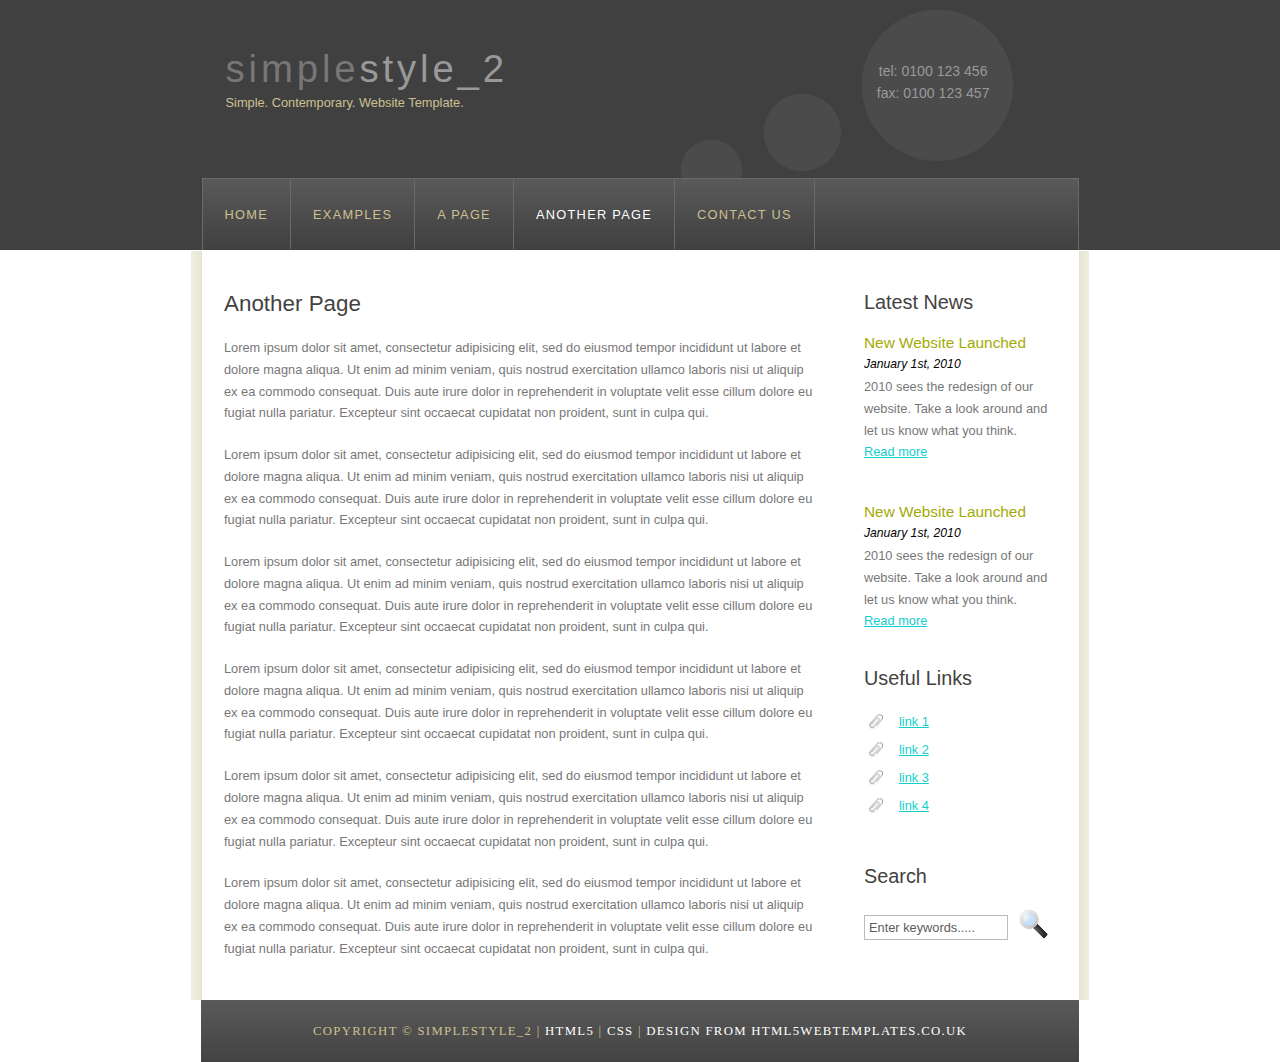
<file: another_page.html>
<!DOCTYPE HTML>
<html>

<head>
  <title>simplestyle_2 - another page</title>
  <meta name="description" content="website description" />
  <meta name="keywords" content="website keywords, website keywords" />
  <meta http-equiv="content-type" content="text/html; charset=windows-1252" />
  <link rel="stylesheet" type="text/css" href="style/style.css" />
</head>
<body>
  <div id="main">
    <div id="header">
      <div id="logo">
        <div id="logo_text">
          <!-- class="logo_colour", allows you to change the colour of the text -->
          <h1><a href="index.html">simple<span class="logo_colour">style_2</span></a></h1>
          <h2>Simple. Contemporary. Website Template.</h2>
        </div>
        <div id="contact_details">
          <p>tel: 0100 123 456</p>
          <p>fax: 0100 123 457</p>
        </div>
      </div>
      <div id="menubar">
        <ul id="menu">
          <!-- put class="selected" in the li tag for the selected page - to highlight which page you're on -->
          <li><a href="index.html">Home</a></li>
          <li><a href="examples.html">Examples</a></li>
          <li><a href="page.html">A Page</a></li>
          <li class="selected"><a href="another_page.html">Another Page</a></li>
          <li><a href="contact.html">Contact Us</a></li>
        </ul>
      </div>
    </div>
    <div id="site_content">
      <div class="sidebar">
        <!-- insert your sidebar items here -->
        <h3>Latest News</h3>
        <h4>New Website Launched</h4>
        <h5>January 1st, 2010</h5>
        <p>2010 sees the redesign of our website. Take a look around and let us know what you think.<br /><a href="#">Read more</a></p>
        <p></p>
        <h4>New Website Launched</h4>
        <h5>January 1st, 2010</h5>
        <p>2010 sees the redesign of our website. Take a look around and let us know what you think.<br /><a href="#">Read more</a></p>
        <h3>Useful Links</h3>
        <ul>
          <li><a href="#">link 1</a></li>
          <li><a href="#">link 2</a></li>
          <li><a href="#">link 3</a></li>
          <li><a href="#">link 4</a></li>
        </ul>
        <h3>Search</h3>
        <form method="post" action="#" id="search_form">
          <p>
            <input class="search" type="text" name="search_field" value="Enter keywords....." />
            <input name="search" type="image" style="border: 0; margin: 0 0 -9px 5px;" src="style/search.png" alt="Search" title="Search" />
          </p>
        </form>
      </div>
      <div id="content">
        <!-- insert the page content here -->
        <h1>Another Page</h1>
        <p>Lorem ipsum dolor sit amet, consectetur adipisicing elit, sed do eiusmod tempor incididunt ut labore et dolore magna aliqua. Ut enim ad minim veniam, quis nostrud exercitation ullamco laboris nisi ut aliquip ex ea commodo consequat. Duis aute irure dolor in reprehenderit in voluptate velit esse cillum dolore eu fugiat nulla pariatur. Excepteur sint occaecat cupidatat non proident, sunt in culpa qui.</p>
        <p>Lorem ipsum dolor sit amet, consectetur adipisicing elit, sed do eiusmod tempor incididunt ut labore et dolore magna aliqua. Ut enim ad minim veniam, quis nostrud exercitation ullamco laboris nisi ut aliquip ex ea commodo consequat. Duis aute irure dolor in reprehenderit in voluptate velit esse cillum dolore eu fugiat nulla pariatur. Excepteur sint occaecat cupidatat non proident, sunt in culpa qui.</p>
        <p>Lorem ipsum dolor sit amet, consectetur adipisicing elit, sed do eiusmod tempor incididunt ut labore et dolore magna aliqua. Ut enim ad minim veniam, quis nostrud exercitation ullamco laboris nisi ut aliquip ex ea commodo consequat. Duis aute irure dolor in reprehenderit in voluptate velit esse cillum dolore eu fugiat nulla pariatur. Excepteur sint occaecat cupidatat non proident, sunt in culpa qui.</p>
        <p>Lorem ipsum dolor sit amet, consectetur adipisicing elit, sed do eiusmod tempor incididunt ut labore et dolore magna aliqua. Ut enim ad minim veniam, quis nostrud exercitation ullamco laboris nisi ut aliquip ex ea commodo consequat. Duis aute irure dolor in reprehenderit in voluptate velit esse cillum dolore eu fugiat nulla pariatur. Excepteur sint occaecat cupidatat non proident, sunt in culpa qui.</p>
        <p>Lorem ipsum dolor sit amet, consectetur adipisicing elit, sed do eiusmod tempor incididunt ut labore et dolore magna aliqua. Ut enim ad minim veniam, quis nostrud exercitation ullamco laboris nisi ut aliquip ex ea commodo consequat. Duis aute irure dolor in reprehenderit in voluptate velit esse cillum dolore eu fugiat nulla pariatur. Excepteur sint occaecat cupidatat non proident, sunt in culpa qui.</p>
        <p>Lorem ipsum dolor sit amet, consectetur adipisicing elit, sed do eiusmod tempor incididunt ut labore et dolore magna aliqua. Ut enim ad minim veniam, quis nostrud exercitation ullamco laboris nisi ut aliquip ex ea commodo consequat. Duis aute irure dolor in reprehenderit in voluptate velit esse cillum dolore eu fugiat nulla pariatur. Excepteur sint occaecat cupidatat non proident, sunt in culpa qui.</p>
      </div>
    </div>
    <div id="footer">
      Copyright &copy; simplestyle_2 | <a href="http://validator.w3.org/check?uri=referer">HTML5</a> | <a href="http://jigsaw.w3.org/css-validator/check/referer">CSS</a> | <a href="http://www.html5webtemplates.co.uk">design from HTML5webtemplates.co.uk</a>
    </div>
  </div>
</body>
</html>
</file>
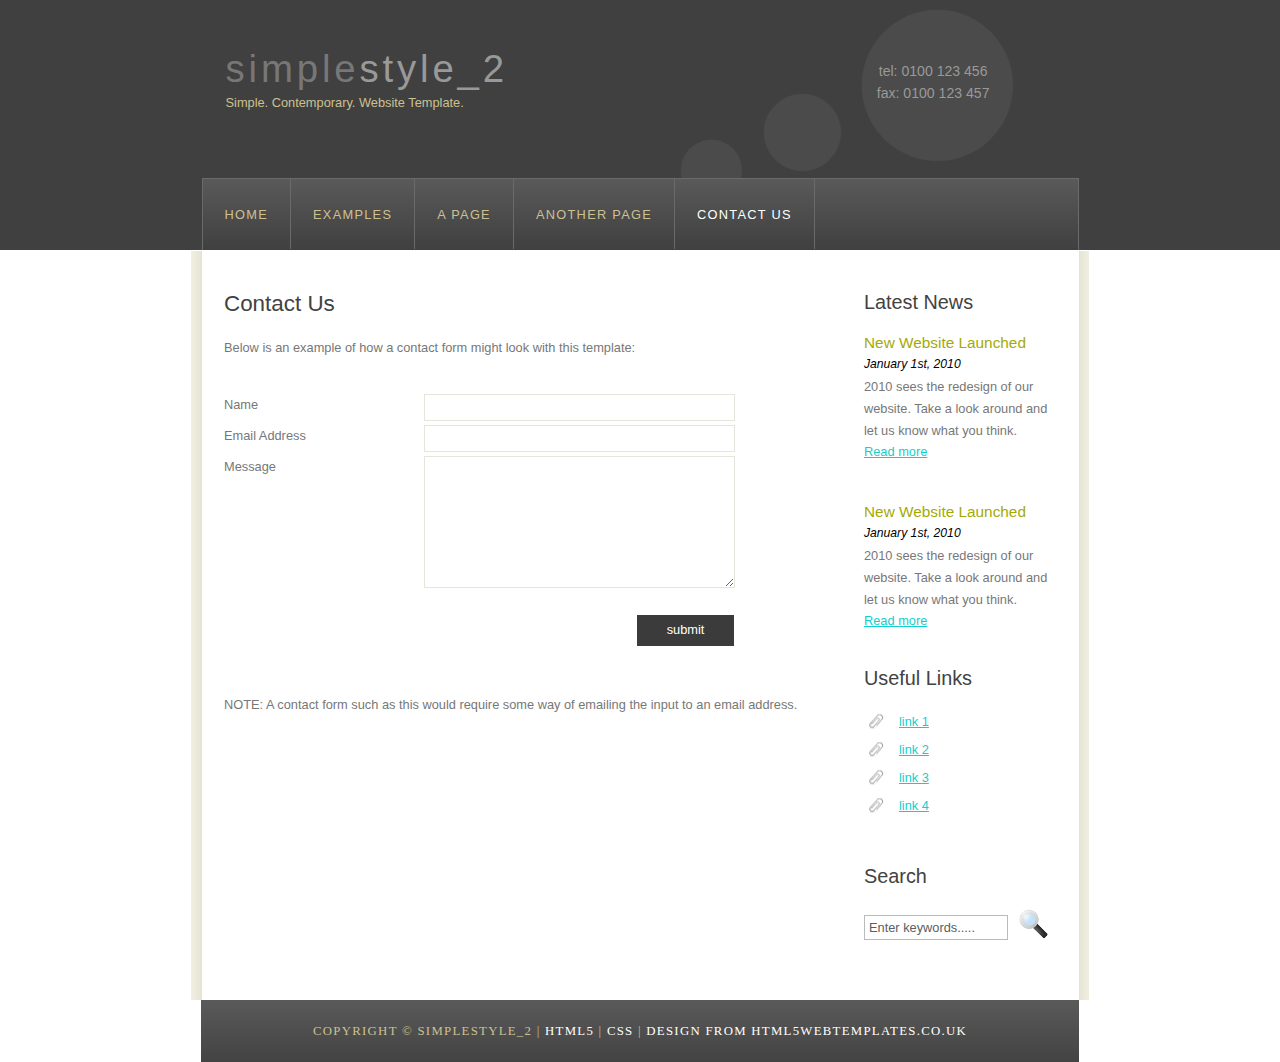
<file: contact.html>
<!DOCTYPE HTML>
<html>

<head>
  <title>simplestyle_2 - contact us</title>
  <meta name="description" content="website description" />
  <meta name="keywords" content="website keywords, website keywords" />
  <meta http-equiv="content-type" content="text/html; charset=windows-1252" />
  <link rel="stylesheet" type="text/css" href="style/style.css" />
</head>
<body>
  <div id="main">
    <div id="header">
      <div id="logo">
        <div id="logo_text">
          <!-- class="logo_colour", allows you to change the colour of the text -->
          <h1><a href="index.html">simple<span class="logo_colour">style_2</span></a></h1>
          <h2>Simple. Contemporary. Website Template.</h2>
        </div>
        <div id="contact_details">
          <p>tel: 0100 123 456</p>
          <p>fax: 0100 123 457</p>
        </div>
      </div>
      
      <div id="menubar">
        <ul id="menu">
          <!-- put class="selected" in the li tag for the selected page - to highlight which page you're on -->
          <li><a href="index.html">Home</a></li>
          <li><a href="examples.html">Examples</a></li>
          <li><a href="page.html">A Page</a></li>
          <li><a href="another_page.html">Another Page</a></li>
          <li class="selected"><a href="contact.html">Contact Us</a></li>
        </ul>
      </div>
    </div>
    <div id="site_content">
      <div class="sidebar">
        <!-- insert your sidebar items here -->
        <h3>Latest News</h3>
        <h4>New Website Launched</h4>
        <h5>January 1st, 2010</h5>
        <p>2010 sees the redesign of our website. Take a look around and let us know what you think.<br /><a href="#">Read more</a></p>
        <p></p>
        <h4>New Website Launched</h4>
        <h5>January 1st, 2010</h5>
        <p>2010 sees the redesign of our website. Take a look around and let us know what you think.<br /><a href="#">Read more</a></p>
        <h3>Useful Links</h3>
        <ul>
          <li><a href="#">link 1</a></li>
          <li><a href="#">link 2</a></li>
          <li><a href="#">link 3</a></li>
          <li><a href="#">link 4</a></li>
        </ul>
        <h3>Search</h3>
        <form method="post" action="#" id="search_form">
          <p>
            <input class="search" type="text" name="search_field" value="Enter keywords....." />
            <input name="search" type="image" style="border: 0; margin: 0 0 -9px 5px;" src="style/search.png" alt="Search" title="Search" />
          </p>
        </form>
      </div>
      <div id="content">
        <!-- insert the page content here -->
        <h1>Contact Us</h1>
        <p>Below is an example of how a contact form might look with this template:</p>
        <form action="" method="post">
          <div class="form_settings">
            <p><span>Name</span><input class="contact" type="text" name="your_name" value="" /></p>
            <p><span>Email Address</span><input class="contact" type="text" name="your_email" value="" /></p>
            <p><span>Message</span><textarea class="contact textarea" rows="8" cols="50" name="your_enquiry"></textarea></p>
            <p style="padding-top: 15px"><span>&nbsp;</span><input class="submit" type="submit" name="contact_submitted" value="submit" /></p>
          </div>
        </form>
        <p><br /><br />NOTE: A contact form such as this would require some way of emailing the input to an email address.</p>
      </div>
    </div>
    <div id="footer">
      Copyright &copy; simplestyle_2 | <a href="http://validator.w3.org/check?uri=referer">HTML5</a> | <a href="http://jigsaw.w3.org/css-validator/check/referer">CSS</a> | <a href="http://www.html5webtemplates.co.uk">design from HTML5webtemplates.co.uk</a>
    </div>
  </div>
</body>
</html>
</file>
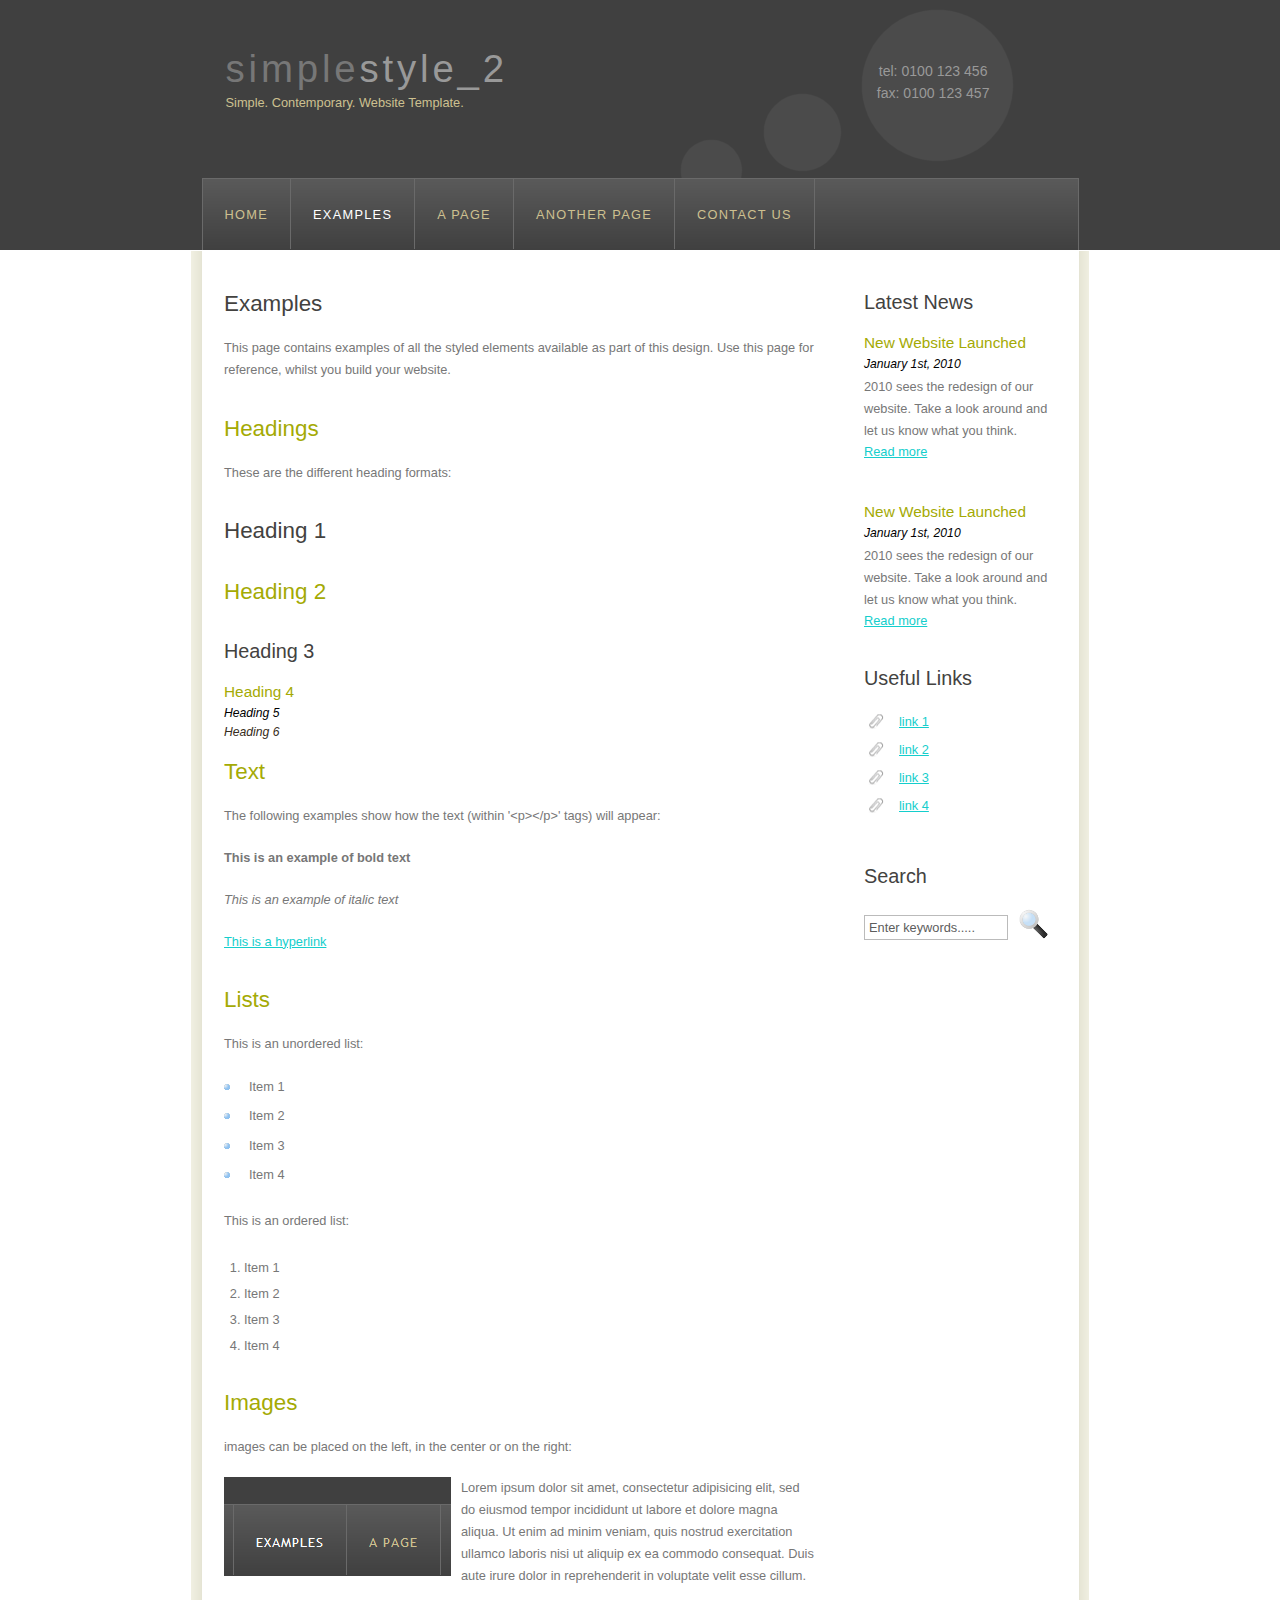
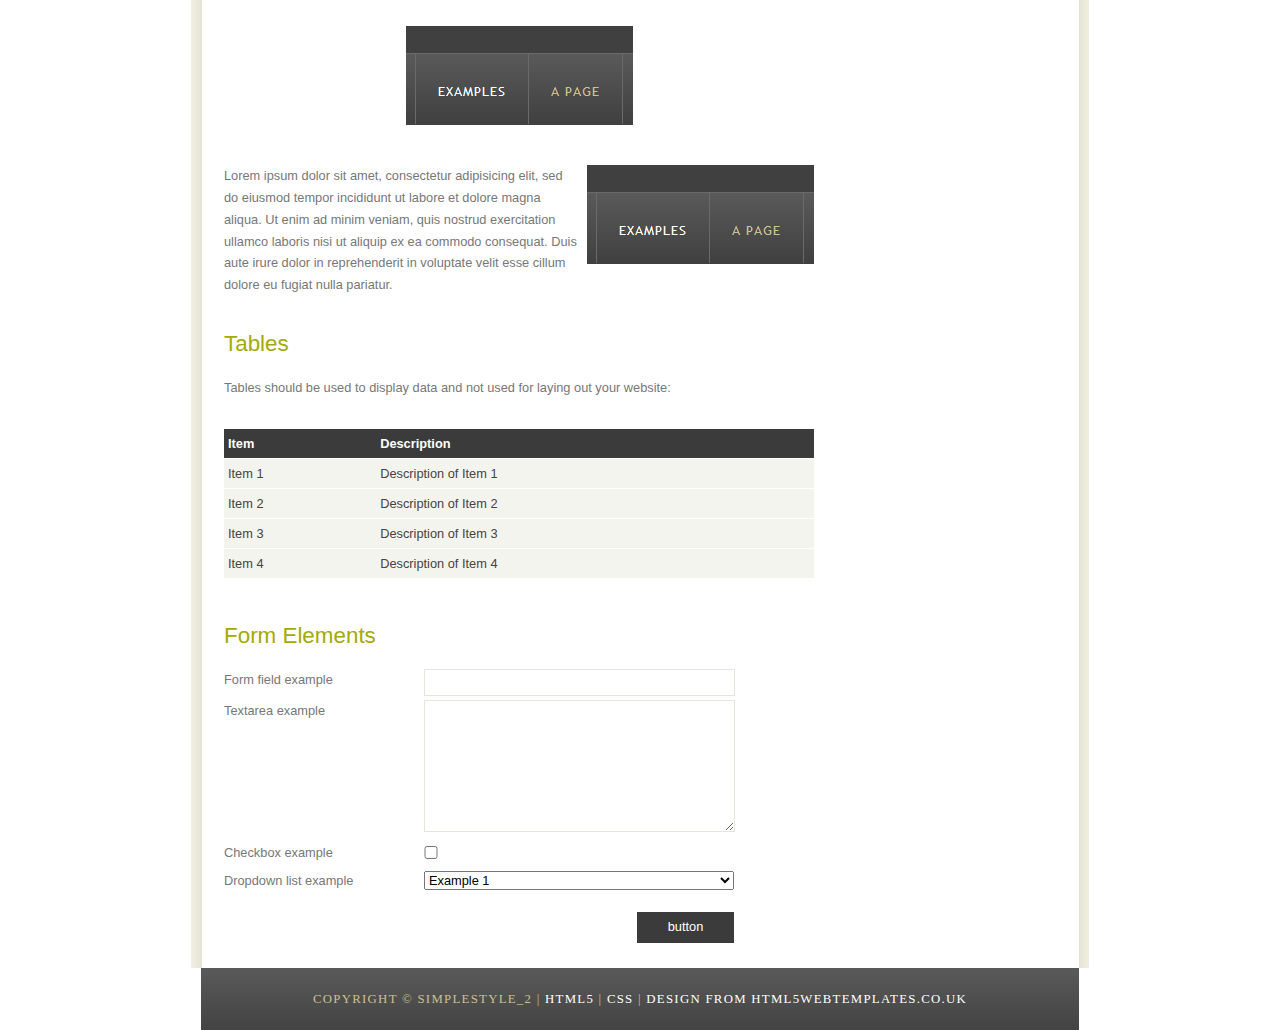
<file: examples.html>
<!DOCTYPE HTML>
<html>

<head>
  <title>simplestyle_2 - examples</title>
  <meta name="description" content="website description" />
  <meta name="keywords" content="website keywords, website keywords" />
  <meta http-equiv="content-type" content="text/html; charset=windows-1252" />
  <link rel="stylesheet" type="text/css" href="style/style.css" />
</head>

<body>
  <div id="main">
    <div id="header">
      <div id="logo">
        <div id="logo_text">
          <!-- class="logo_colour", allows you to change the colour of the text -->
          <h1><a href="index.html">simple<span class="logo_colour">style_2</span></a></h1>
          <h2>Simple. Contemporary. Website Template.</h2>
        </div>
        <div id="contact_details">
          <p>tel: 0100 123 456</p>
          <p>fax: 0100 123 457</p>
        </div>
      </div>
      <div id="menubar">
        <ul id="menu">
          <!-- put class="selected" in the li tag for the selected page - to highlight which page you're on -->
          <li><a href="index.html">Home</a></li>
          <li class="selected"><a href="examples.html">Examples</a></li>
          <li><a href="page.html">A Page</a></li>
          <li><a href="another_page.html">Another Page</a></li>
          <li><a href="contact.html">Contact Us</a></li>
        </ul>
      </div>
    </div>
    <div id="site_content">
      <div class="sidebar">
        <!-- insert your sidebar items here -->
        <h3>Latest News</h3>
        <h4>New Website Launched</h4>
        <h5>January 1st, 2010</h5>
        <p>2010 sees the redesign of our website. Take a look around and let us know what you think.<br /><a href="#">Read more</a></p>
        <p></p>
        <h4>New Website Launched</h4>
        <h5>January 1st, 2010</h5>
        <p>2010 sees the redesign of our website. Take a look around and let us know what you think.<br /><a href="#">Read more</a></p>
        <h3>Useful Links</h3>
        <ul>
          <li><a href="#">link 1</a></li>
          <li><a href="#">link 2</a></li>
          <li><a href="#">link 3</a></li>
          <li><a href="#">link 4</a></li>
        </ul>
        <h3>Search</h3>
        <form method="post" action="#" id="search_form">
          <p>
            <input class="search" type="text" name="search_field" value="Enter keywords....." />
            <input name="search" type="image" style="border: 0; margin: 0 0 -9px 5px;" src="style/search.png" alt="Search" title="Search" />
          </p>
        </form>
      </div>
      <div id="content">
        <!-- insert the page content here -->
        <h1>Examples</h1>
        <p>This page contains examples of all the styled elements available as part of this design. Use this page for reference, whilst you build your website.</p>
        <h2>Headings</h2>
        <p>These are the different heading formats:</p>
        <h1>Heading 1</h1>
        <h2>Heading 2</h2>
        <h3>Heading 3</h3>
        <h4>Heading 4</h4>
        <h5>Heading 5</h5>
        <h6>Heading 6</h6>
        <h2>Text</h2>
        <p>The following examples show how the text (within '&lt;p&gt;&lt;/p&gt;' tags) will appear:</p>
        <p><strong>This is an example of bold text</strong></p>
        <p><i>This is an example of italic text</i></p>
        <p><a href="#">This is a hyperlink</a></p>
        <h2>Lists</h2>
        <p>This is an unordered list:</p>
        <ul>
          <li>Item 1</li>
          <li>Item 2</li>
          <li>Item 3</li>
          <li>Item 4</li>
        </ul>
        <p>This is an ordered list:</p>
        <ol>
          <li>Item 1</li>
          <li>Item 2</li>
          <li>Item 3</li>
          <li>Item 4</li>
        </ol>
        <h2>Images</h2>
        <p>images can be placed on the left, in the center or on the right:</p>
        <span class="left"><img src="style/graphic.png" alt="example graphic" /></span>
        <p>
          Lorem ipsum dolor sit amet, consectetur adipisicing elit, sed do eiusmod tempor
          incididunt ut labore et dolore magna aliqua. Ut enim ad minim veniam, quis nostrud
          exercitation ullamco laboris nisi ut aliquip ex ea commodo consequat. Duis aute
          irure dolor in reprehenderit in voluptate velit esse cillum.
        </p>
        <span class="center"><img src="style/graphic.png" alt="example graphic" /></span>
        <span class="right"><img src="style/graphic.png" alt="example graphic" /></span>
        <p>
          Lorem ipsum dolor sit amet, consectetur adipisicing elit, sed do eiusmod tempor
          incididunt ut labore et dolore magna aliqua. Ut enim ad minim veniam, quis nostrud
          exercitation ullamco laboris nisi ut aliquip ex ea commodo consequat. Duis aute
          irure dolor in reprehenderit in voluptate velit esse cillum dolore eu fugiat nulla
          pariatur.
        </p>
        <h2>Tables</h2>
        <p>Tables should be used to display data and not used for laying out your website:</p>
        <table style="width:100%; border-spacing:0;">
          <tr><th>Item</th><th>Description</th></tr>
          <tr><td>Item 1</td><td>Description of Item 1</td></tr>
          <tr><td>Item 2</td><td>Description of Item 2</td></tr>
          <tr><td>Item 3</td><td>Description of Item 3</td></tr>
          <tr><td>Item 4</td><td>Description of Item 4</td></tr>
        </table>
        <h2>Form Elements</h2>
        <form action="#" method="post">
          <div class="form_settings">
            <p><span>Form field example</span><input type="text" name="name" value="" /></p>
            <p><span>Textarea example</span><textarea rows="8" cols="50" name="name"></textarea></p>
            <p><span>Checkbox example</span><input class="checkbox" type="checkbox" name="name" value="" /></p>
            <p><span>Dropdown list example</span><select id="id" name="name"><option value="1">Example 1</option><option value="2">Example 2</option></select></p>
            <p style="padding-top: 15px"><span>&nbsp;</span><input class="submit" type="submit" name="name" value="button" /></p>
          </div>
        </form>
      </div>
    </div>
    <div id="footer">
      Copyright &copy; simplestyle_2 | <a href="http://validator.w3.org/check?uri=referer">HTML5</a> | <a href="http://jigsaw.w3.org/css-validator/check/referer">CSS</a> | <a href="http://www.html5webtemplates.co.uk">design from HTML5webtemplates.co.uk</a>
    </div>
  </div>
</body>
</html>
</file>
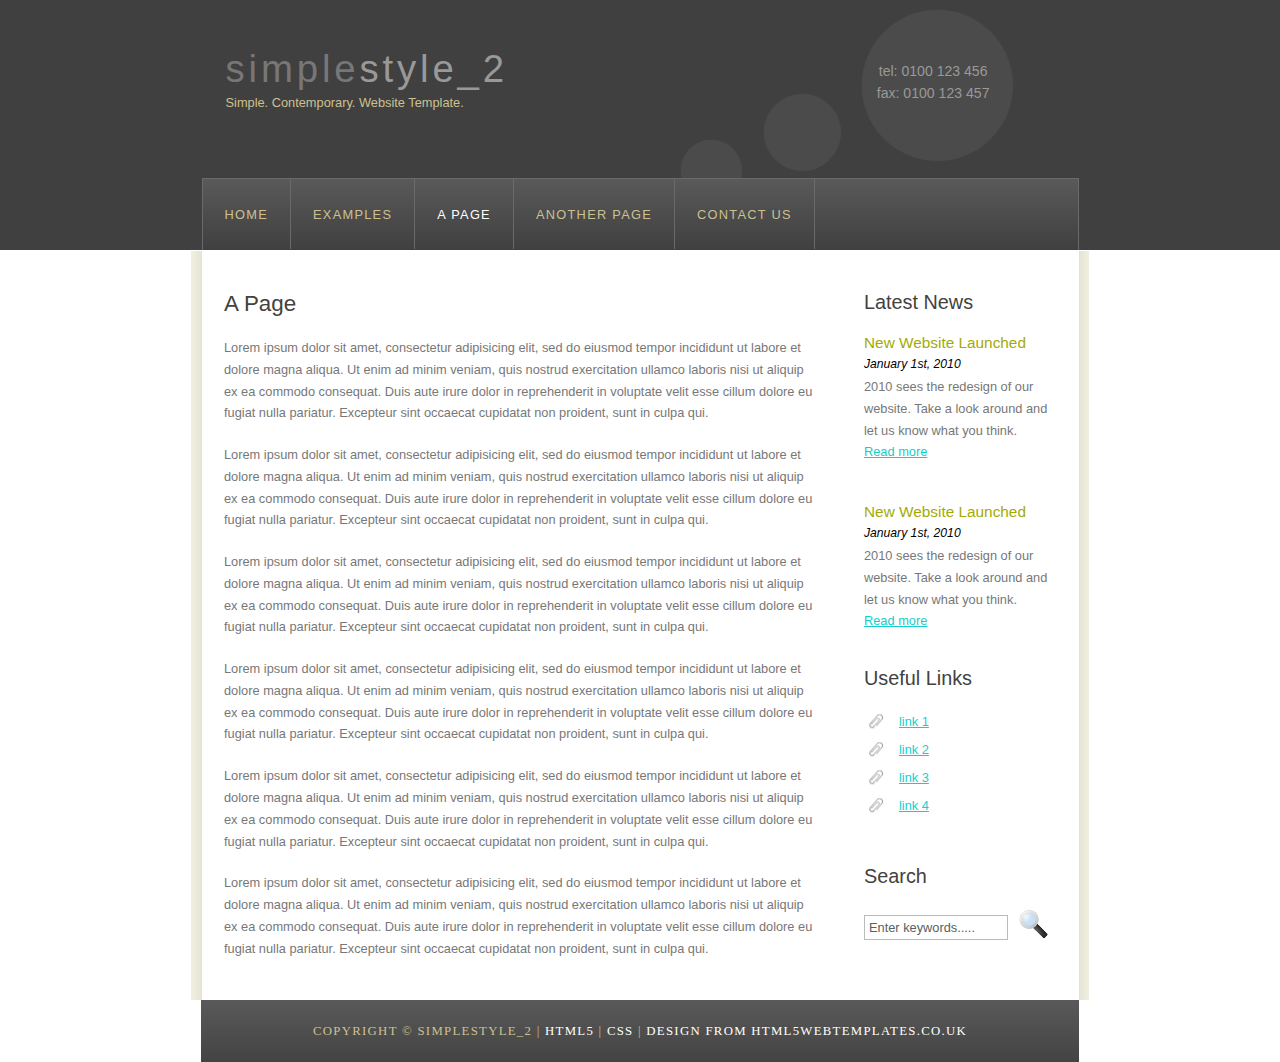
<file: page.html>
<!DOCTYPE HTML>
<html>

<head>
  <title>simplestyle_2 - a page</title>
  <meta name="description" content="website description" />
  <meta name="keywords" content="website keywords, website keywords" />
  <meta http-equiv="content-type" content="text/html; charset=windows-1252" />
  <link rel="stylesheet" type="text/css" href="style/style.css" />
</head>

<body>
  <div id="main">
    <div id="header">
      <div id="logo">
        <div id="logo_text">
          <!-- class="logo_colour", allows you to change the colour of the text -->
          <h1><a href="index.html">simple<span class="logo_colour">style_2</span></a></h1>
          <h2>Simple. Contemporary. Website Template.</h2>
        </div>
        <div id="contact_details">
          <p>tel: 0100 123 456</p>
          <p>fax: 0100 123 457</p>
        </div>
      </div>
      <div id="menubar">
        <ul id="menu">
          <!-- put class="selected" in the li tag for the selected page - to highlight which page you're on -->
          <li><a href="index.html">Home</a></li>
          <li><a href="examples.html">Examples</a></li>
          <li class="selected"><a href="page.html">A Page</a></li>
          <li><a href="another_page.html">Another Page</a></li>
          <li><a href="contact.html">Contact Us</a></li>
        </ul>
      </div>
    </div>
    <div id="site_content">
      <div class="sidebar">
        <!-- insert your sidebar items here -->
        <h3>Latest News</h3>
        <h4>New Website Launched</h4>
        <h5>January 1st, 2010</h5>
        <p>2010 sees the redesign of our website. Take a look around and let us know what you think.<br /><a href="#">Read more</a></p>
        <p></p>
        <h4>New Website Launched</h4>
        <h5>January 1st, 2010</h5>
        <p>2010 sees the redesign of our website. Take a look around and let us know what you think.<br /><a href="#">Read more</a></p>
        <h3>Useful Links</h3>
        <ul>
          <li><a href="#">link 1</a></li>
          <li><a href="#">link 2</a></li>
          <li><a href="#">link 3</a></li>
          <li><a href="#">link 4</a></li>
        </ul>
        <h3>Search</h3>
        <form method="post" action="#" id="search_form">
          <p>
            <input class="search" type="text" name="search_field" value="Enter keywords....." />
            <input name="search" type="image" style="border: 0; margin: 0 0 -9px 5px;" src="style/search.png" alt="Search" title="Search" />
          </p>
        </form>
      </div>
      <div id="content">
        <!-- insert the page content here -->
        <h1>A Page</h1>
        <p>Lorem ipsum dolor sit amet, consectetur adipisicing elit, sed do eiusmod tempor incididunt ut labore et dolore magna aliqua. Ut enim ad minim veniam, quis nostrud exercitation ullamco laboris nisi ut aliquip ex ea commodo consequat. Duis aute irure dolor in reprehenderit in voluptate velit esse cillum dolore eu fugiat nulla pariatur. Excepteur sint occaecat cupidatat non proident, sunt in culpa qui.</p>
        <p>Lorem ipsum dolor sit amet, consectetur adipisicing elit, sed do eiusmod tempor incididunt ut labore et dolore magna aliqua. Ut enim ad minim veniam, quis nostrud exercitation ullamco laboris nisi ut aliquip ex ea commodo consequat. Duis aute irure dolor in reprehenderit in voluptate velit esse cillum dolore eu fugiat nulla pariatur. Excepteur sint occaecat cupidatat non proident, sunt in culpa qui.</p>
        <p>Lorem ipsum dolor sit amet, consectetur adipisicing elit, sed do eiusmod tempor incididunt ut labore et dolore magna aliqua. Ut enim ad minim veniam, quis nostrud exercitation ullamco laboris nisi ut aliquip ex ea commodo consequat. Duis aute irure dolor in reprehenderit in voluptate velit esse cillum dolore eu fugiat nulla pariatur. Excepteur sint occaecat cupidatat non proident, sunt in culpa qui.</p>
        <p>Lorem ipsum dolor sit amet, consectetur adipisicing elit, sed do eiusmod tempor incididunt ut labore et dolore magna aliqua. Ut enim ad minim veniam, quis nostrud exercitation ullamco laboris nisi ut aliquip ex ea commodo consequat. Duis aute irure dolor in reprehenderit in voluptate velit esse cillum dolore eu fugiat nulla pariatur. Excepteur sint occaecat cupidatat non proident, sunt in culpa qui.</p>
        <p>Lorem ipsum dolor sit amet, consectetur adipisicing elit, sed do eiusmod tempor incididunt ut labore et dolore magna aliqua. Ut enim ad minim veniam, quis nostrud exercitation ullamco laboris nisi ut aliquip ex ea commodo consequat. Duis aute irure dolor in reprehenderit in voluptate velit esse cillum dolore eu fugiat nulla pariatur. Excepteur sint occaecat cupidatat non proident, sunt in culpa qui.</p>
        <p>Lorem ipsum dolor sit amet, consectetur adipisicing elit, sed do eiusmod tempor incididunt ut labore et dolore magna aliqua. Ut enim ad minim veniam, quis nostrud exercitation ullamco laboris nisi ut aliquip ex ea commodo consequat. Duis aute irure dolor in reprehenderit in voluptate velit esse cillum dolore eu fugiat nulla pariatur. Excepteur sint occaecat cupidatat non proident, sunt in culpa qui.</p>
      </div>
    </div>
    <div id="footer">
      Copyright &copy; simplestyle_2 | <a href="http://validator.w3.org/check?uri=referer">HTML5</a> | <a href="http://jigsaw.w3.org/css-validator/check/referer">CSS</a> | <a href="http://www.html5webtemplates.co.uk">design from HTML5webtemplates.co.uk</a>
    </div>
  </div>
</body>
</html>
</file>
<file: style/style.css>
html
{ height: 100%;}

*
{ margin: 0;
  padding: 0;}

body
{ font: normal .80em 'trebuchet ms', arial, sans-serif;
  background: #F0EFE2;
  color: #777;}

p
{ padding: 0 0 20px 0;
  line-height: 1.7em;}

img
{ border: 0;}

h1, h2, h3, h4, h5, h6 
{ font: normal 175% 'century gothic', arial, sans-serif;
  color: #43423F;
  margin: 0 0 15px 0;
  padding: 15px 0 5px 0;}

h2
{ font: normal 175% 'century gothic', arial, sans-serif;
  color: #A4AA04;}

h3
{ font: normal 155% 'century gothic', arial, sans-serif;}

h4, h5, h6
{ margin: 0;
  padding: 0 0 5px 0;
  font: normal 120% arial, sans-serif;
  color: #A4AA04;}

h5, h6
{ font: italic 95% arial, sans-serif;
  color: #000;}

h6
{ color: #362C20;}

a, a:hover
{ outline: none;
  text-decoration: underline;
  color: #14CECC;}

a:hover
{ text-decoration: none;}

blockquote
{ margin: 20px 0; 
  padding: 10px 20px 0 20px;
  border: 1px solid #E5E5DB;
  background: #FFF;}

ul
{ margin: 2px 0 22px 17px;}

ul li
{ list-style-type: circle;
  margin: 0 0 6px 0; 
  padding: 0 0 4px 5px;}

ol
{ margin: 8px 0 22px 20px;}

ol li
{ margin: 0 0 11px 0;}

.left
{ float: left;
  width: auto;
  margin-right: 10px;}

.right
{ float: right; 
  width: auto;
  margin-left: 10px;}

.center
{ display: block;
  text-align: center;
  margin: 20px auto;}

#main, #logo, #menubar, #site_content, #footer
{ margin-left: auto; 
  margin-right: auto;}

#header
{ background: #404040;
  border-bottom: 1px solid #FFF;
  height: 250px;}

#logo
{ width: 829px;
  position: relative;
  height: 178px;
  background: url(logo.png) no-repeat;}

#logo #logo_text 
{ position: absolute; 
  top: 25px;
  left: 0;}

#logo h1, #logo h2
{ font: normal 300% 'century gothic', arial, sans-serif;
  border-bottom: 0;
  text-transform: none;
  margin: 0;}

#logo_text h1, #logo_text h1 a, #logo_text h1 a:hover 
{ padding: 22px 0 0 0;
  color: #777;
  letter-spacing: 0.1em;
  text-decoration: none;}

#logo_text h1 a .logo_colour
{ color: #999;}

#logo_text h2
{ font-size: 100%;
  padding: 4px 0 0 0;
  color: #CDC090;}

#logo #contact_details
{ position: absolute; 
  top: 60px;
  right: 65px;}

#logo #contact_details p
{ text-align: center;
  padding: 0;
  line-height: 22px;
  font-size: 110%;
  color: #999;}

#menubar
{ width: 875px;
  height: 71px;
  padding: 0px 0 0 0px;
  border: 1px solid #6A6A6A;
  border-bottom: 0;
  background: #555 url(menu.png) repeat-x;} 

ul#menu
{ float: left;
  margin: 0; 
  padding: 0;}

ul#menu li
{ float: left;
  margin: 0px 0 0 0;
  padding: 0px 0 0 0px;
  list-style: none;}

ul#menu li a
{ letter-spacing: 0.1em;
  font: normal 100% 'trebuchet ms', arial;
  display: block; 
  float: left; 
  height: 38px;
  padding: 28px 22px 4px 22px;
  text-align: center;
  color: #CDC090;
  text-transform: uppercase;
  text-decoration: none;
  border-right: 1px solid #6A6A6A;
  background: transparent;} 

ul#menu li a:hover, ul#menu li.selected a, ul#menu li.selected a:hover
{ color: #FFF;}

#site_content
{ width: 845px;
  overflow: hidden;
  margin: 0 auto 0 auto;
  padding: 25px 20px 20px 33px;
  background: #FFF url(content.png) repeat-y;} 

.sidebar
{ float: right;
  width: 190px;
  padding: 0 15px 20px 15px;}

.sidebar ul
{ width: 178px; 
  padding: 4px 0 0 0; 
  margin: 4px 0 30px 0;}

.sidebar li
{ list-style: none; 
  padding: 0 0 7px 0; }

.sidebar li a, .sidebar li a:hover
{ padding: 0 0 0 35px;
  display: block;
  background: transparent url(link.png) no-repeat left center;} 

.sidebar li a.selected
{ color: #444;} 

#content
{ text-align: left;
  width: 590px;
  padding: 0;}

#content ul
{ margin: 2px 0 22px 0px;}

#content ul li
{ list-style-type: none;
  background: url(bullet.png) no-repeat;
  margin: 0 0 6px 0; 
  padding: 0 0 4px 25px;
  line-height: 1.5em;}

#footer
{ width: 878px;
  font: normal 100% "lucida sans unicode";
  height: 33px;
  padding: 24px 0 5px 0;
  text-align: center; 
  background: #555 url(menu.png) repeat-x;
  color: #CDC090;
  text-transform: uppercase;
  letter-spacing: 0.1em;}

#footer a
{ color: #FFF;
  text-decoration: none;}

#footer a:hover
{ color: #CDC090;
  text-decoration: none;}

.search
{ color: #5D5D5D; 
  border: 1px solid #BBB; 
  width: 134px; 
  padding: 4px; 
  font: 100% arial, sans-serif;}

.form_settings
{ margin: 15px 0 0 0;}

.form_settings p
{ padding: 0 0 4px 0;}

.form_settings span
{ float: left; 
  width: 200px; 
  text-align: left;}
  
.form_settings input, .form_settings textarea
{ padding: 5px; 
  width: 299px; 
  font: 100% arial; 
  border: 1px solid #E5E5DB; 
  background: #FFF; 
  color: #47433F;}
  
.form_settings .submit
{ font: 100% arial; 
  border: 1px solid; 
  width: 99px; 
  margin: 0 0 0 212px; 
  height: 33px;
  padding: 2px 0 3px 0;
  cursor: pointer; 
  background: #3B3B3B; 
  color: #FFF;}

.form_settings textarea, .form_settings select
{ font: 100% arial; 
  width: 299px;}

.form_settings select
{ width: 310px;}

.form_settings .checkbox
{ margin: 4px 0; 
  padding: 0; 
  width: 14px;
  border: 0;
  background: none;}

.separator
{ width: 100%;
  height: 0;
  border-top: 1px solid #D9D5CF;
  border-bottom: 1px solid #FFF;
  margin: 0 0 20px 0;}
  
table
{ margin: 10px 0 30px 0;}

table tr th, table tr td
{ background: #3B3B3B;
  color: #FFF;
  padding: 7px 4px;
  text-align: left;}
  
table tr td
{ background: #F4F4EE;
  color: #47433F;
  border-top: 1px solid #FFF;}

  html, body {
    margin: 0px;
    padding: 0px;
    background: url("http://digital.bnint.com/filelib/s9/photos/white_wood_4500x3000_lo_res.jpg");
}

.carousel {
    position: relative;
    box-shadow: 0px 1px 6px rgba(0, 0, 0, 0.64);
    margin-top: 26px;
}

.carousel-inner {
    position: relative;
    overflow: hidden;
    width: 100%;
}

.carousel-open:checked + .carousel-item {
    position: static;
    opacity: 100;
}

.carousel-item {
    position: absolute;
    opacity: 0;
    -webkit-transition: opacity 0.6s ease-out;
    transition: opacity 0.6s ease-out;
}

.carousel-item img {
    display: block;
    height: auto;
    max-width: 100%;
}

.carousel-control {
    background: rgba(0, 0, 0, 0.28);
    border-radius: 50%;
    color: #fff;
    cursor: pointer;
    display: none;
    font-size: 40px;
    height: 40px;
    line-height: 35px;
    position: absolute;
    top: 50%;
    -webkit-transform: translate(0, -50%);
    cursor: pointer;
    -ms-transform: translate(0, -50%);
    transform: translate(0, -50%);
    text-align: center;
    width: 40px;
    z-index: 10;
}

.carousel-control.prev {
    left: 2%;
}

.carousel-control.next {
    right: 2%;
}

.carousel-control:hover {
    background: rgba(0, 0, 0, 0.8);
    color: #aaaaaa;
}

#carousel-1:checked ~ .control-1,
#carousel-2:checked ~ .control-2,
#carousel-3:checked ~ .control-3 {
    display: block;
}

.carousel-indicators {
    list-style: none;
    margin: 0;
    padding: 0;
    position: absolute;
    bottom: 2%;
    left: 0;
    right: 0;
    text-align: center;
    z-index: 10;
}

.carousel-indicators li {
    display: inline-block;
    margin: 0 5px;
}

.carousel-bullet {
    color: #fff;
    cursor: pointer;
    display: block;
    font-size: 35px;
}

.carousel-bullet:hover {
    color: #aaaaaa;
}

#carousel-1:checked ~ .control-1 ~ .carousel-indicators li:nth-child(1) .carousel-bullet,
#carousel-2:checked ~ .control-2 ~ .carousel-indicators li:nth-child(2) .carousel-bullet,
#carousel-3:checked ~ .control-3 ~ .carousel-indicators li:nth-child(3) .carousel-bullet {
    color: #428bca;
}

#title {
    width: 100%;
    position: absolute;
    padding: 0px;
    margin: 0px auto;
    text-align: center;
    font-size: 27px;
    color: rgba(255, 255, 255, 1);
    font-family: 'Open Sans', sans-serif;
    z-index: 9999;
    text-shadow: 0px 1px 2px rgba(0, 0, 0, 0.33), -1px 0px 2px rgba(255, 255, 255, 0);
}
</file>
